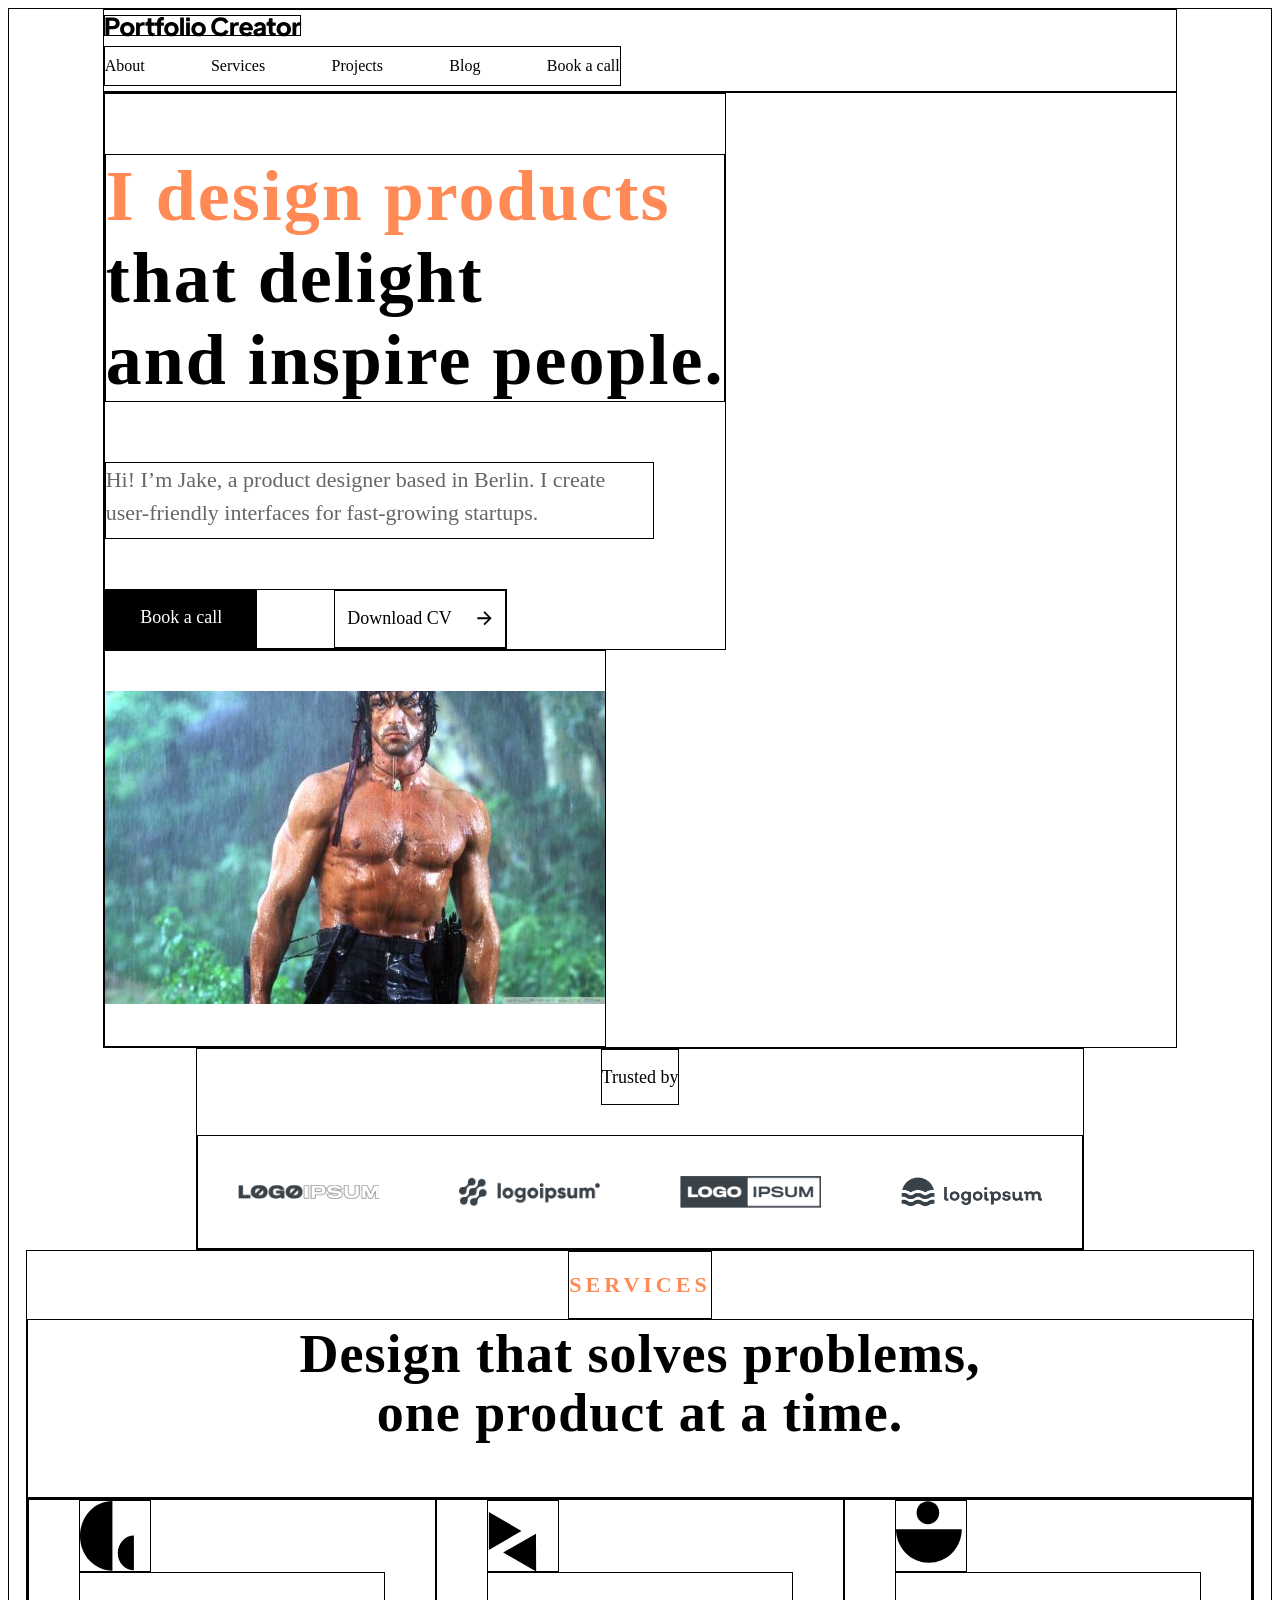
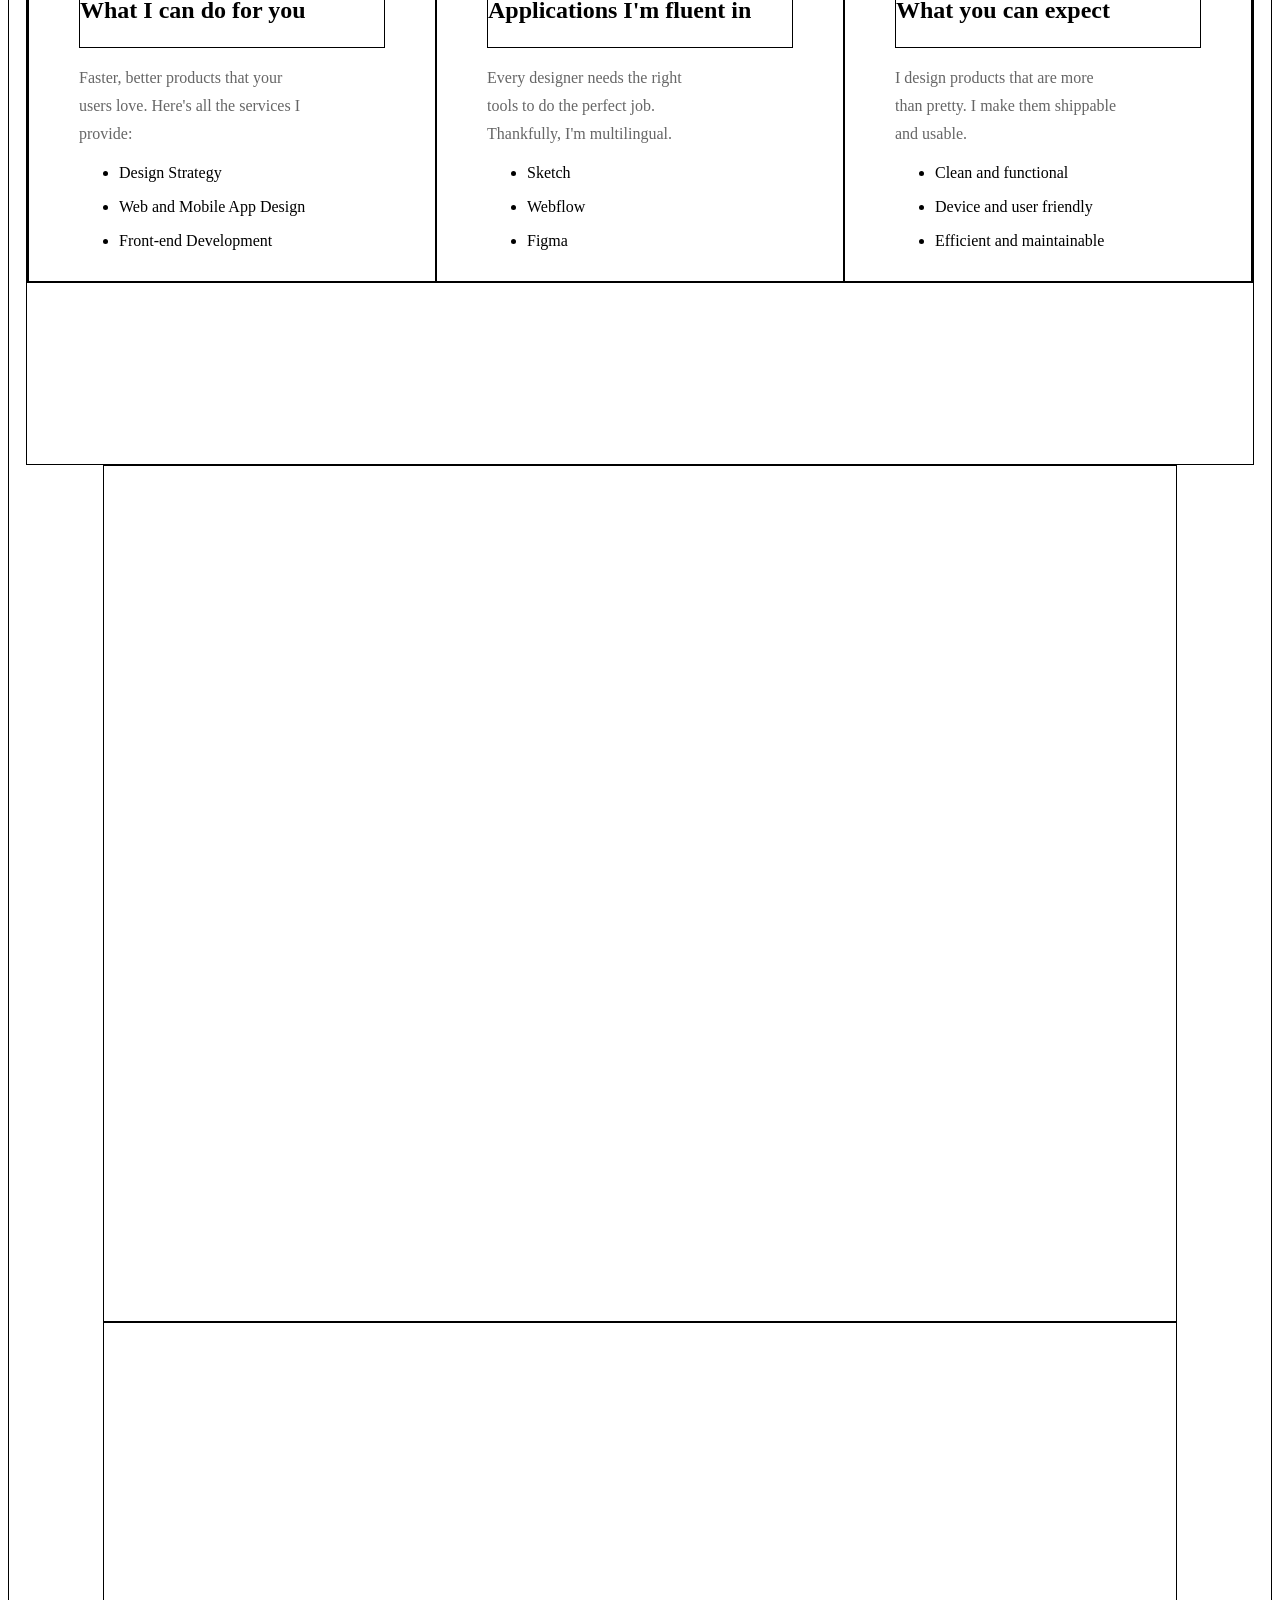
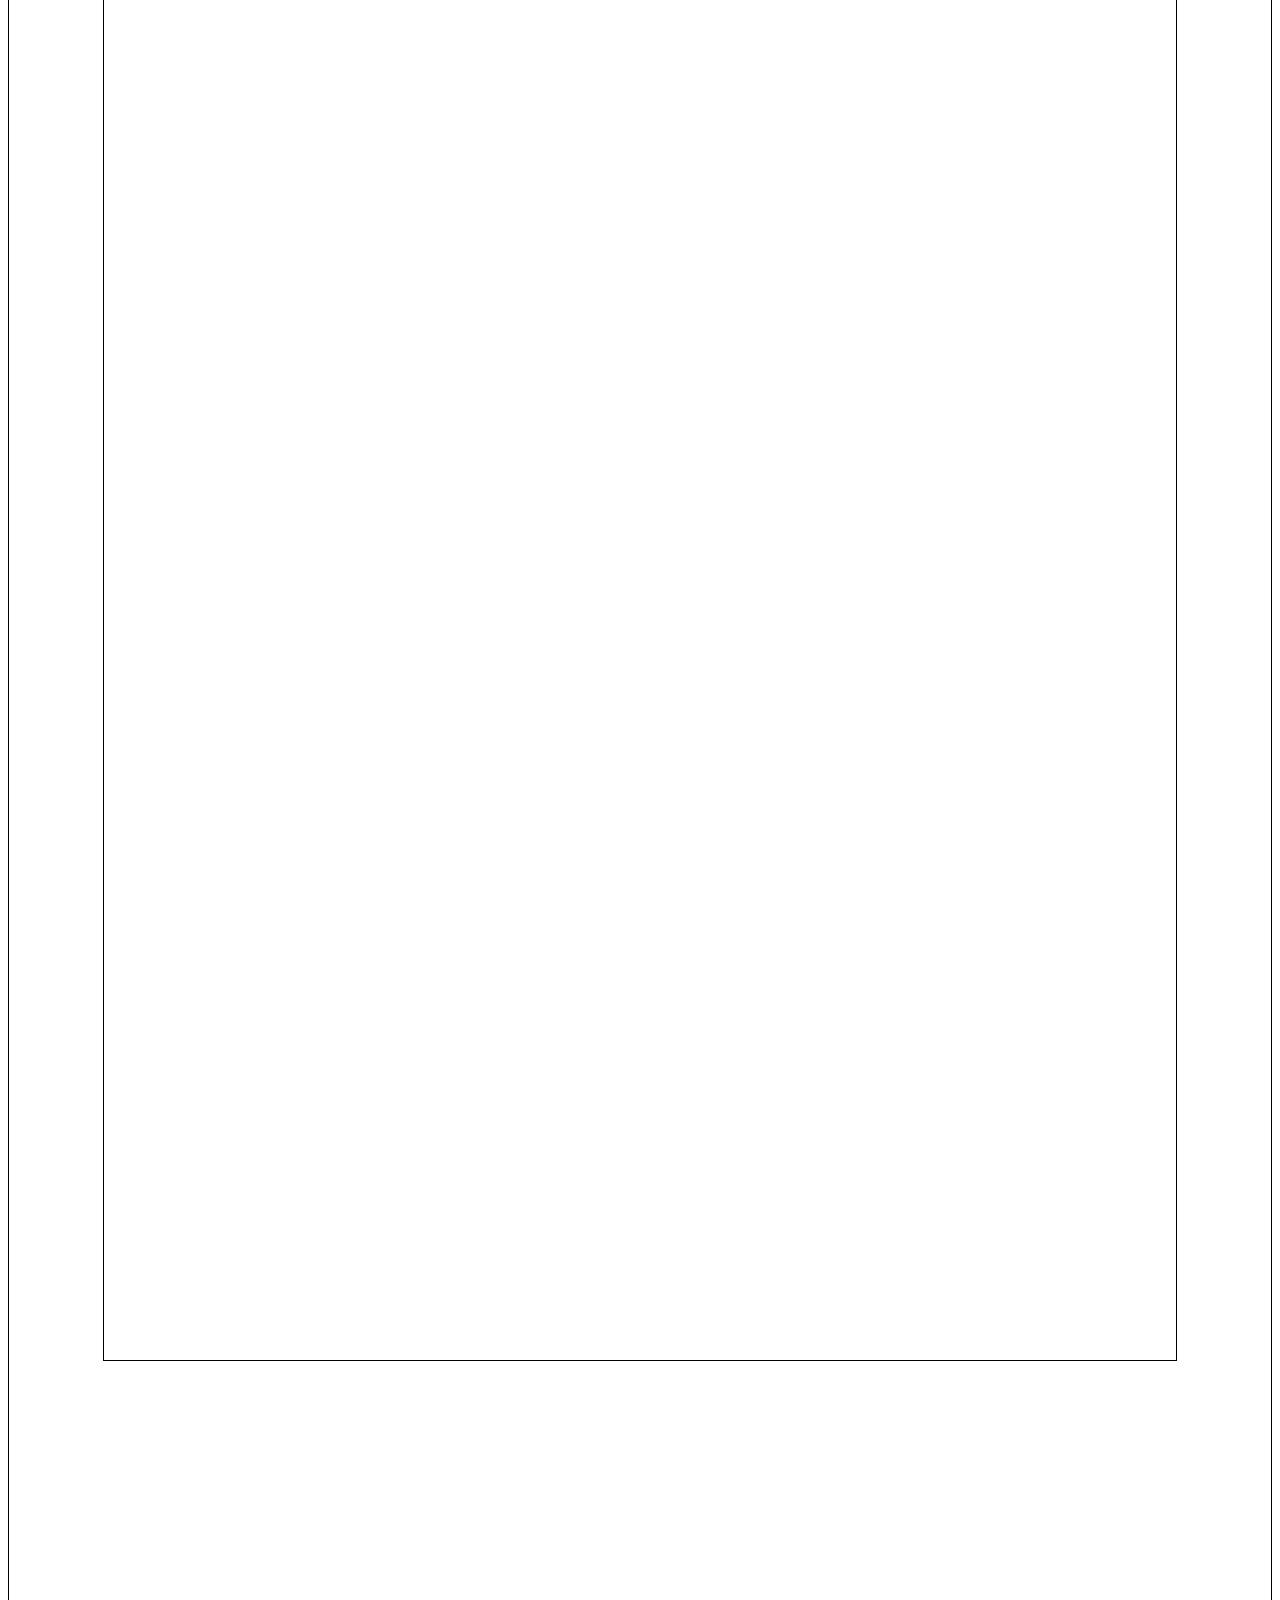
<file: index.html>
<!DOCTYPE html>
<html lang="en">
	<head>
		<meta charset="utf-8">
		<meta name="viewport" content="width=device-width">	
		<!--<meta name="viewport" content="width=device-width, initial-scale=1, shrink-to-fit=no">-->
		<meta name="description" content="">
		<meta name="author" content="">
		<link rel="icon" href="../../../../favicon.ico">
		<title>Smolyar's portfolio</title>
		<link href="CSS/style.css" rel="stylesheet">
	</head>

<body>
		<div class="Desctop">
			<div class="header">
				<!-- Portfolio-->
				<div class="logo"><img src="IMG/logotip.svg" alt="logo"></div>
				   <div class="text">
					   <div class="first">About</div>
				       <div class="first">Services</div>
				       <div class="first">Projects</div>
				       <div class="first">Blog</div>
				       <div class="first">Book a call</div>
				  </div>
            </div> <!-- /////////////////////////////////////////////////////-->

<section class="hero">	
	  <div class="hero-left-part">
	  	          <div class="information">
                       <h1> <span>	I design products</span> <br>that delight<br>and inspire people. </h1>

                              <div class="greeting">	
                                   <p>Hi! I’m Jake, a product designer based in Berlin. I create <br>user-friendly interfaces for fast-growing startups.</p>
                              </div>                              
                  </div>
                               <div class="buttons">

                     	            <div class="book">	
                                        <p>Book a call</p>
                     	            </div>	
                                    <div class="download">	
                                        <p>Download CV</p>  <img src="IMG/arrow.svg" alt="arrow">
                                    </div>
                               </div>	
	  </div>

<div class="photo">
     <img src="IMG/Rambo.jpg" alt="My photo">
</div>

</section>	

<section class="logo-box">
	    <div class="top">	
	        <p>Trusted by</p>   
	    </div>

	    <div class="main">
	        <img src="IMG/1logoipsum.svg" alt="logo">
	    	<img src="IMG/2logoipsum.svg" alt="logo">
	    	<img src="IMG/3logoipsum.svg" alt="logo">
	    	<img src="IMG/4logoipsum.svg" alt="logo">	
	    </div>	
</section>

<section class="explanation">
	<div class="explanation-top">
	  <p>services</p>	
	</div>

	<div class="explanation-logo">
	  <p>Design that solves problems,<br> one product at a time.</p>	
	</div>

	<div class="self-advert">

      <div class="feature">
      	<div class="picture">
            <img src="IMG/self-advert11.svg" alt="img">
      	    <img src="IMG/selfadvert12.svg" alt="img">
      	</div>
      	<div class="subtitle">
      		<p>What I can do for you</p>
      	</div>	
      	<div class="content">	
          <p>Faster, better products that your<br> users love. Here's all the services I<br> provide:</p>	
      	</div>
      	<ul>	
          <li><p>Design Strategy</p></li>
          <li><p>Web and Mobile App Design</p></li>
          <li><p>Front-end Development</p></li>
      	</ul>
      </div>

      <div class="feature">
      	<div class="picture">
      		<div class="triangle-up">
      	        <img id="up" src="IMG/triangleup.svg" alt="img">
      	    </div>
      	<div class="triangle-low">	
                <img id="low" src="IMG/trianglelow.svg" alt="img">
      	</div>	
      	</div>
      	<div class="subtitle" id="subtitle1">
      		<p>Applications I'm fluent in</p>
      	</div>	
      	<div class="content" id="content1">	
          <p>Every designer needs the right <br> tools to do the perfect job.<br> Thankfully, I'm multilingual.</p>	
      	</div>
      	<ul>	
          <li><p>Sketch</p></li>
          <li><p>Webflow</p></li>
          <li><p>Figma</p></li>
      	</ul> 
      </div>

      <div class="feature">
      	  <div class="picture">
      	  	  <img id="img5" src="IMG/self-advert31.svg" alt="img">
              <img src="IMG/self-advert32.svg" alt="img">
      	  </div>
      	  <div class="subtitle" id="subtitle2">
      		<p>What you can expect</p>
      	  </div>	
      	  <div class="content">	
              <p>I design products that are more<br> than pretty. I make them shippable<br> and usable. </p>	
      	  </div>
      	  <ul>	
             <li><p>Clean and functional</p></li>
             <li><p>Device and user friendly</p></li>
             <li><p>Efficient and maintainable</p></li>
      	  </ul>
      </div>  
	</div>
</section>

<section class="project-box">
	
</section>

<section class="blogs-box">
	
</section> 
		</div>
</body>
</html>
</file>
<file: CSS/style.css>
:root {
  --main-bd-color: #000;
}

:root {
  --theme-text-color: #FF8A56;
}

body{

}

.Desctop {
	position: relative;
	display: flex;	
	flex-direction: column;
	max-width: 1440px;
	height: 8257px;
	background: #FFFFFF;
	border: 1px solid var(--main-bd-color);
	margin: 0 auto;
}

@media(max-width: 1440px){
	.Desctop{
		min-width: 970px;
	}
}
@media(max-width: 992px){
	.Desctop{
		min-width: 750px;
	}
}
@media(max-width: 767px){
	.Desctop{
		min-width: none;
	}
}

.header {
	position: relative;
	display: flex;
	flex-wrap: wrap;
	justify-content: space-between;
	align-items: center;
	margin: 0 auto;
	min-height: 81px;
	/*max-width: 1215px;*/	
	width: 85%;	
	/*left: 0;*/
	/*right: 7.81%;	*/
	top: 0px;
	border: 1px solid var(--main-bd-color);
}

.header .logo{
	    height: 19.321521759033203px;
		width: 195.61199951171875px;
		border: 1px solid var(--main-bd-color);
		margin-right: 415px;
}

.header .text {
	display: inline-flex;
	justify-content: space-between;
	align-items: center;
	flex-wrap: wrap;	
	width: 515px;
	/*width: 50%;	*/
	height: 38px;			

	font-family: 'Roboto';
	font-style: normal;
	font-weight: 400;
	font-size: 16px;
	color: #000000;
	border: 1px solid var(--main-bd-color);
}

.hero{
	display: flex;	
	justify-content: space-between;
	flex-wrap: wrap;
	margin: 0 auto;	
	/*width: 1215px;	*/
	width: 85%;
    min-height: 685px;
	border: 1px solid var(--main-bd-color);
}

.hero-left-part{
	display: inline-block;
    border: 1px solid var(--main-bd-color); 
}

.hero .information h1{
	margin-top: 20;	
	display: inline-block;	
	font-family: 'Roboto';
	font-style: normal;
	font-weight: 700;
	font-size: 72px;
	line-height: 82px;
	letter-spacing: 2px;
	color: #000000;
	border: 1px solid var(--main-bd-color);
}

.hero .information span{
	color: var(--theme-text-color);
}

.hero .greeting{
	border: 1px solid var(--main-bd-color);
	height: 75px;
	width: 547px;	
	left: 0.07%;


	font-family: 'Roboto';
	font-style: normal;
	font-weight: 400;
	font-size: 22px;
	line-height: 33px;
	color: #666666;
}

.hero .greeting p{
	margin: auto;
}

.buttons{
	display: inline-flex;	
	justify-content: space-between;
	margin-top: 50px;	
	height: 58px;
	width: 400px;	
	border: 1px solid var(--main-bd-color);
}

.buttons .book{
	height: 58px;	
	width: 151px;	
	background: #000000;

	font-family: 'Roboto';
    font-style: normal;
    font-weight: 400;
    font-size: 18px;
    line-height: 18px;
    color: #FFFFFF;
    text-align: center;	
}

.buttons .download{
	display: inline-flex;	
	justify-content: space-around;
	align-items: center;	
    border: 1px solid var(--main-bd-color);
	width: 170px;	

	font-family: 'Roboto';
	font-style: normal;
	font-weight: 400;
	font-size: 18px;
	color: #000000;
	text-align: left;	
}

.download img{
	width: 15px;	
	height: 15px;	
}

.hero .photo{
	padding-top: 40px;	
	border: 1px solid var(--main-bd-color);
	height: 355px;
	left: 58.89%;
	right: -0.04%;
}

.download img{
	border-radius: 30 px;
}

.logo-box{
	display: flex;
	flex-direction: column;
	margin: 0 auto;	
	border: 1px solid var(--main-bd-color);
	max-width: 85%;	
	min-height: 200px;	

}

.logo-box .top{
	align-self: center;	
	border: 1px solid var(--main-bd-color);
	margin-bottom: 30px;

	font-family: 'Roboto';
    font-style: normal;
    font-weight: 400;
    font-size: 18px;
    line-height: 18px;
    color: #000000;
}

.logo-box .main{
	display: flex;	
	justify-content: space-between;
	flex-wrap: wrap;
	/*max-width: 1215px;	*/
	max-width: 100%;	

	border: 1px solid var(--main-bd-color);
}

.logo-box .main img{
	padding: 40px;	
	width: 141px;	
	height: 32px;	
}

.explanation{	
	display: flex;
	flex-direction: column;
	flex-wrap: wrap;
	margin: 0px auto;	
	border: 1px solid var(--main-bd-color);
	max-width: 100%;	
	min-height: 813px;	
}

.explanation-top{
	display: inline-block;	
	margin: 0 auto;	

	border: 1px solid var(--main-bd-color);
	color: var(--theme-text-color);
	font-family: 'Roboto';
    font-style: normal;
    font-weight: 700;
    font-size: 22px;
    line-height: 22px;
    text-align: center;
    letter-spacing: 4px;
    text-transform: uppercase;
}

.explanation-logo{
	display: inline-block;
	max-width: 	100%;	
	min-height: 150px;

	border: 1px solid var(--main-bd-color);	
	font-family: 'Roboto';
    font-style: normal;
    font-weight: 700;
    font-size: 54px;
    line-height: 59px;
    text-align: center;
    letter-spacing: 1px;
    color: #000000;
}

.explanation-logo p{
	vertical-align: center;	
	margin-top: 5px;	
}

.self-advert{
	display: flex;	
	flex-wrap: wrap;
	justify-content: space-between;
	max-width: 100%;	

	border: 1px solid var(--main-bd-color);
}

.self-advert .feature{
	width: 306px;	
	height: 381px;
	padding: 0 50px;		
	border: 1px solid var(--main-bd-color);
}

.picture{
	position: relative;
	width: 70px;
	height: 70px;
	border: 1px solid var(--main-bd-color);
}

.feature .subtitle{
	border: 1px solid var(--main-bd-color);
	top: 20px;	
	font-family: 'Roboto';
    font-style: normal;
    font-weight: 700;
    font-size: 24px;
    line-height: 26px;
    color: #000000;
}

.content{
	font-family: 'Roboto';
    font-style: normal;
    font-weight: 400;
    font-size: 16px;
    line-height: 28px;
    color: #666666;
}

}

.feature ul{
	font-family: 'Roboto';
    font-style: normal;
    font-weight: 700;
    font-size: 16px;
    line-height: 28px;
    color: #000000;
}

.triangle-up{
	position: relative;
	display: inline-block;
	top: 10px;	
}

.triangle-low{
	position: relative;
	display: inline-block;	
	top: -20px;
    left: 21px;
    transform: rotate(120deg);
}

#img5{
	position: relative;
	left: 20px;	
}

.project-box{
	position: relative;	
	display: flex;
	margin: 0px auto;	
	border: 1px solid var(--main-bd-color);
	width: 85%;	
	min-height: 855px;	
}

.blogs-box{
	position: relative;	
	display: flex;
	margin: 0px auto;	
	border: 1px solid var(--main-bd-color);
	width: 85%;		
	min-height: 1637px;	
}
</file>
